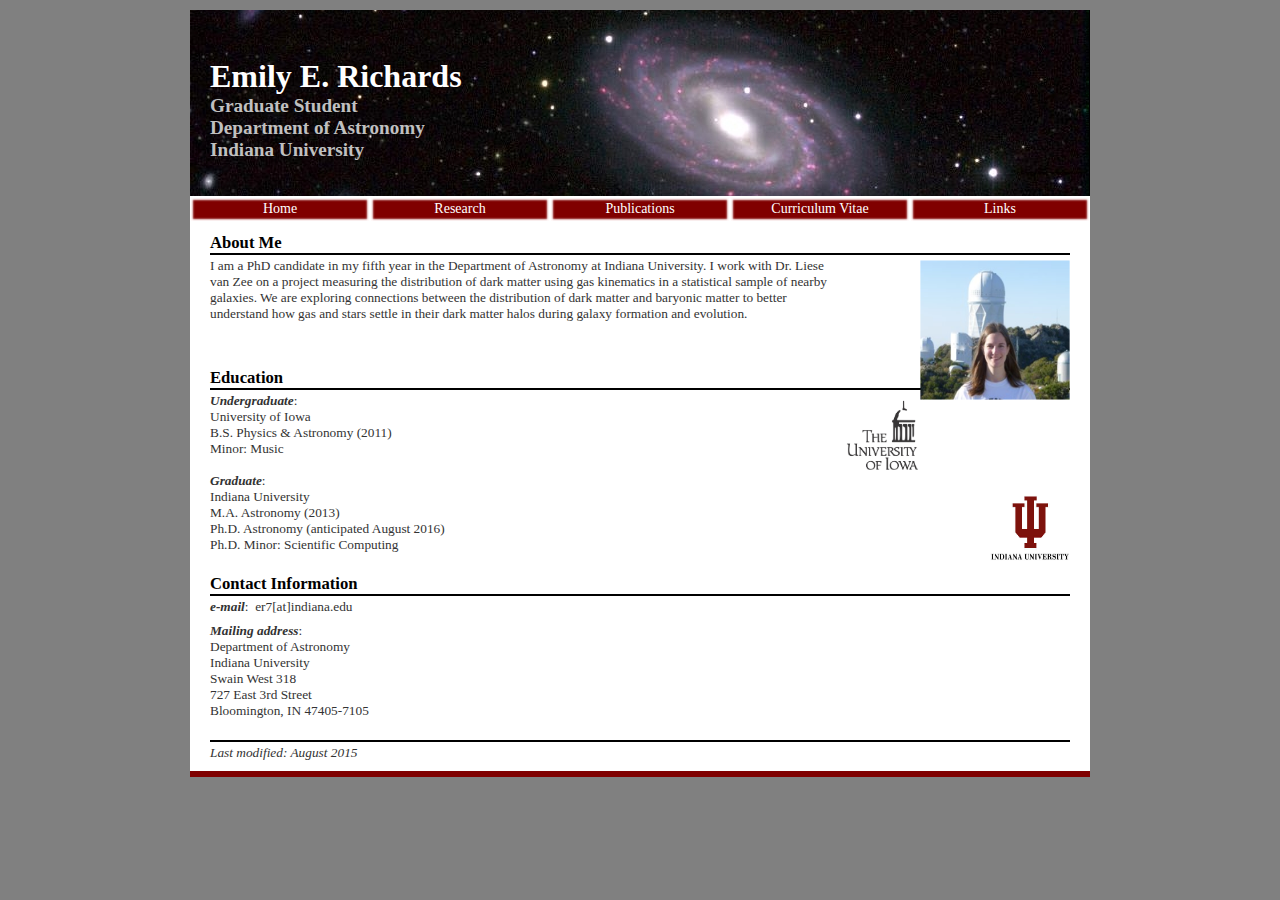
<file: index.html>
<!DOCTYPE html PUBLIC "-//W3C//DTD XHTML 1.1//EN" "http://www.w3.org/TR/xhtml11/DTD/xhtml11.dtd" >
<html xmlns="http://www.w3.org/1999/xhtml" >
<head>
<title>Emily E. Richards - Home</title>

<meta http-equiv="Content-Type" content="text/html; charset=utf-8;" />
<link href="style.css" rel="stylesheet" type="text/css" />
<link rel="shortcut icon" type="image/x-icon" href="images/ngc3992.jpg" />
</head>

<!--
old header color #B2B2B2
-->

<body>
<div id="central" >
<div id="header">
  <br />
  <h1 style="padding-left: 20px; padding-top: 30px; color: white;" >
  Emily E. Richards
  </h1>
  <h1 style="padding-left: 20px; font-size:120%; color:#C0C0C0;" >
  Graduate Student<br />
  Department of Astronomy<br />
  Indiana University
  </h1>
</div>
<ul id="navlist" >
  <li><a id="n1" href="index.html">Home</a></li>
  <li><a id="n2" href="research.html">Research</a></li>
  <li><a id="n3" href="publications.html">Publications</a></li>
  <li><a id="n4" href="cv.pdf" target="_blank">Curriculum Vitae</a></li>
  <li><a id="n5" href="links.html">Links</a></li>
</ul>

<div id="content" >
<div id="central_eer" >

  <h2 style="font-size:125%; letter-spacing:0px;" >About Me</h2>
  <img
  style="padding-top:5px; width: 150px; height: 140px; float: right;" alt="Me"
  src="images/me_KPNO.png" />
  <p style="width:625px; padding-bottom:25px;" > I am a PhD candidate
  in my fifth year in the Department of Astronomy at Indiana University.
  I work with Dr. Liese van Zee on a project measuring the distribution 
  of dark matter using gas kinematics in a statistical sample of nearby galaxies. 
  We are exploring connections between the distribution of dark matter and 
  baryonic matter to better understand how gas and stars settle in their dark 
  matter halos during galaxy formation and evolution.
  <br />
  <br />

 <!-- <span style="text-indent:50px;">For more information, see my
  <a href="research.html" style="font-weight:normal;" >research page</a>, 
  <a href="publications.html" style="font-weight:normal;" >publications</a>, or 
  <a href="cv.pdf" style="font-weight:normal;";>CV (pdf)</a>.
  </span>
  <br />
  <br /> -->
  
  </p>

  <h2 style="font-size:125%; letter-spacing:0px;" >Education</h2>
  <p>
  <a href="http://www.physics.uiowa.edu">
  <img style="padding-top:5px; width: 75px; height: 75px; float: right;" alt="Iowa"
  src="images/university-of-iowa-logo.jpg" /></a>
  <span style="font-style: italic; font-weight: bold;" >Undergraduate</span>:
  <br />
  University of Iowa <br />
  B.S. Physics & Astronomy (2011) <br />
  Minor: Music <br />
  <br />
  <a href="http://www.astro.indiana.edu">
  <img style="padding-top:20px; width: 80px; height: 70px; float: right;" alt="IU"
  src="images/IU-logo.jpg" /></a>
  <span style="font-style: italic; font-weight: bold;" >Graduate</span>:
  <br />
  Indiana University <br />
  M.A. Astronomy (2013) <br />
  Ph.D. Astronomy (anticipated August 2016) <br />
  Ph.D. Minor: Scientific Computing <br />
  <br />
  <h2 style="font-size:125%; letter-spacing:0px;" >Contact Information</h2>
  <p>
  <span style="font-style: italic; font-weight: bold;" >
  e-mail</span>: &nbsp;er7[at]indiana.edu<br />
  </p>
  <p>
  <span style="font-style: italic; font-weight: bold;" >Mailing address</span>:
  <br />
  Department of Astronomy<br />
  Indiana University<br />
  Swain West 318<br />
  727 East 3rd Street<br />
  Bloomington, IN 47405-7105</p>
  <br />
  <h2></h2>
  <p>
  <i>Last modified: August 2015</i>
  </p>
  </div>
  
  <script>
  (function(i,s,o,g,r,a,m){i['GoogleAnalyticsObject']=r;i[r]=i[r]||function(){
  (i[r].q=i[r].q||[]).push(arguments)},i[r].l=1*new Date();a=s.createElement(o),
  m=s.getElementsByTagName(o)[0];a.async=1;a.src=g;m.parentNode.insertBefore(a,m)
  })(window,document,'script','//www.google-analytics.com/analytics.js','ga');

  ga('create', 'UA-70750355-1', 'auto');
  ga('send', 'pageview');

</script>

<div id="footer">
</div>
</div>
</div>

</body>
</html>
</file>
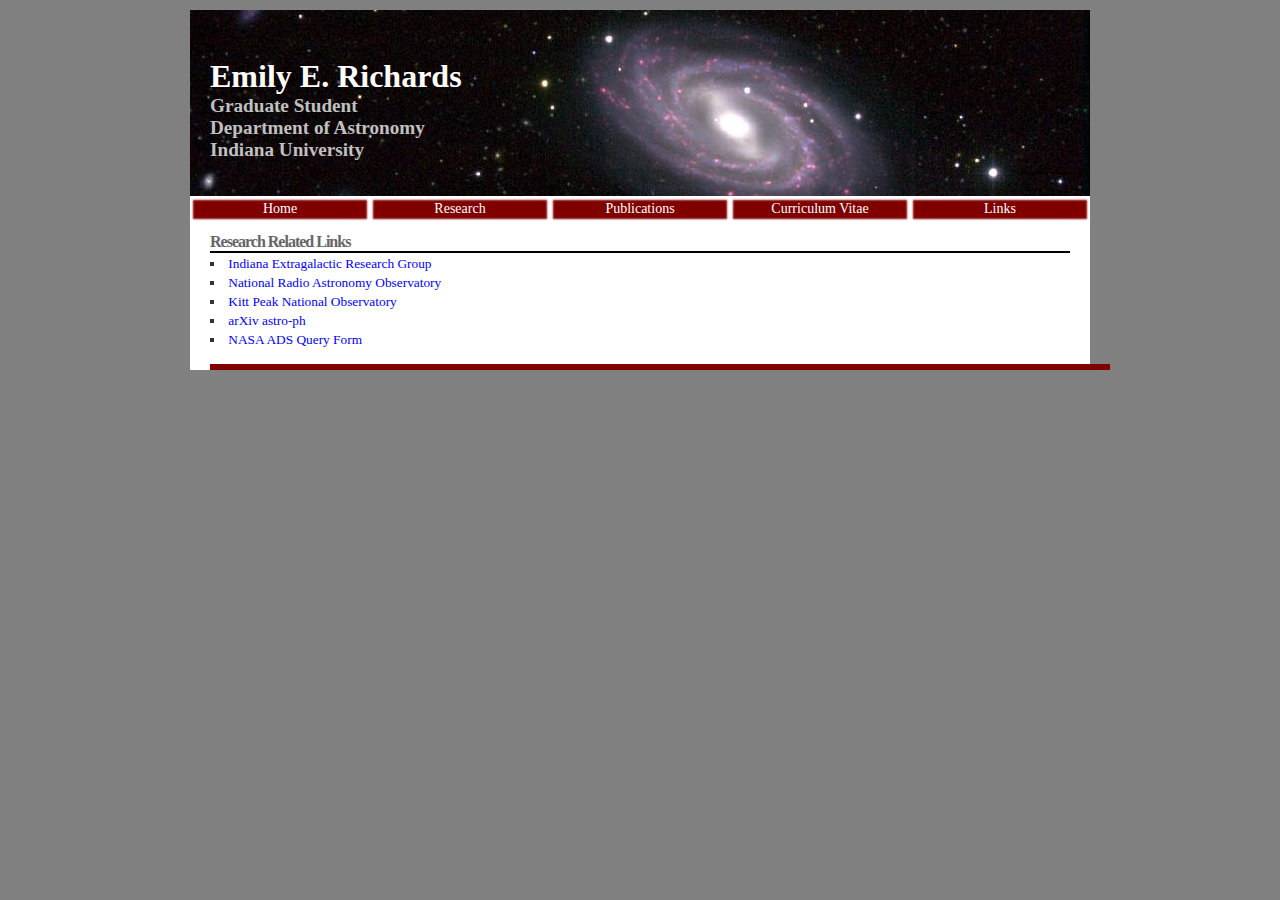
<file: links.html>
<!DOCTYPE html PUBLIC "-//W3C//DTD XHTML 1.1//EN" "http://www.w3.org/TR/xhtml11/DTD/xhtml11.dtd" >
<html xmlns="http://www.w3.org/1999/xhtml" >
<head>
<title>Emily E. Richards - Links</title>

<meta http-equiv="Content-Type" content="text/html; charset=utf-8;" />
<link href="style.css" rel="stylesheet" type="text/css" />
<link rel="shortcut icon" type="image/x-icon" href="images/ngc3992.jpg" />
</head>

<body>
<div id="central" >
<div id="header">
  <br />
  <h1 style="padding-left: 20px; padding-top: 30px; color: white;" >
  Emily E. Richards
  </h1>
  <h1 style="padding-left: 20px; font-size:120%; color:#C0C0C0;" >
  Graduate Student<br />
  Department of Astronomy<br />
  Indiana University
  </h1>
</div>
<ul id="navlist" >
  <li><a id="n1" href="index.html">Home</a></li>
  <li><a id="n2" href="research.html">Research</a></li>
  <li><a id="n3" href="publications.html">Publications</a></li>
  <li><a id="n4" href="cv.pdf" target="_blank">Curriculum Vitae</a></li>
  <li><a id="n5" href="links.html">Links</a></li>
</ul>

<div id="content" >
<div id="central_eer" >
  <h3>Research Related Links</h3>
  <ul>
    <li><a href="http://www.astro.indiana.edu/~vanzee/research/research2.html">Indiana Extragalactic Research Group</a>
    </li>
    <li><a href="https://science.nrao.edu/">National Radio Astronomy Observatory</a>
    </li>
    <li><a href="http://www.noao.edu/kpno/">Kitt Peak National Observatory</a>
    </li>
    <li><a href="http://xxx.lanl.gov/archive/astro-ph">arXiv astro-ph</a>
    </li>
    <li><a href="http://adsabs.harvard.edu/abstract_service.html">NASA ADS Query Form</a>
    </li>
  </ul>
<!--
  <br />
  <h3>Unrelated Links</h3>
  <ul>
    <li><a href="http://www.dci.org">Drum Corps International</a>
    </li>
-->




<div id="footer">
</div>
</div>
</div>
</body>
</html>
</file>
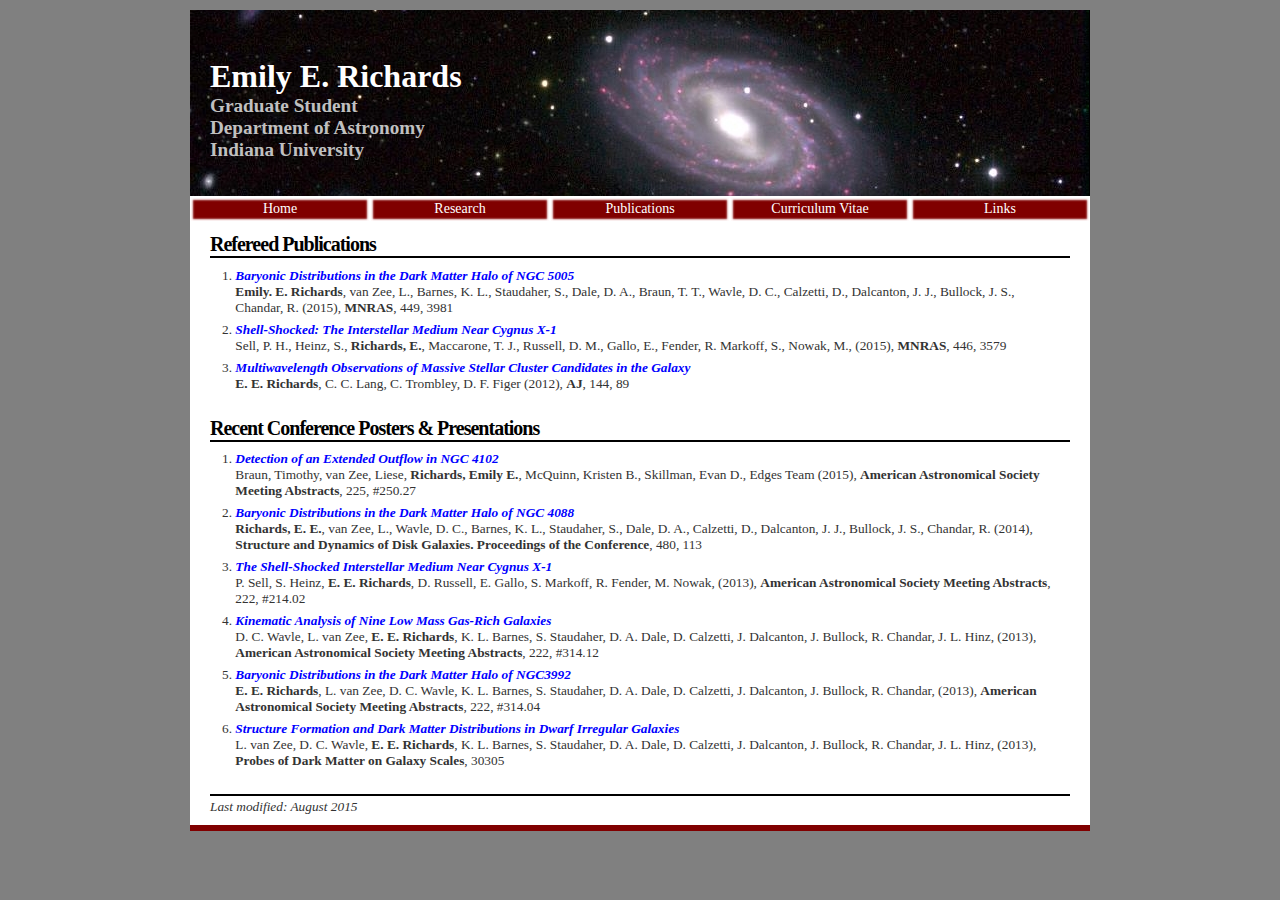
<file: publications.html>
<!DOCTYPE html PUBLIC "-//W3C//DTD XHTML 1.1//EN" "http://www.w3.org/TR/xhtml11/DTD/xhtml11.dtd" >
<html xmlns="http://www.w3.org/1999/xhtml" >
<head>
<title>Emily E. Richards - Publications</title>

<meta http-equiv="Content-Type" content="text/html; charset=utf-8;" />
<link href="style.css" rel="stylesheet" type="text/css" />
<link rel="shortcut icon" type="image/x-icon" href="images/ngc3992.jpg" />
</head>

<body>
<div id="central" >
<div id="header">
  <br />
  <h1 style="padding-left: 20px; padding-top: 30px; color: white;" >
  Emily E. Richards
  </h1>
  <h1 style="padding-left: 20px; font-size:120%; color:#C0C0C0;" >
  Graduate Student<br />
  Department of Astronomy<br />
  Indiana University
  </h1>
</div>
<ul id="navlist" >
  <li><a id="n1" href="index.html">Home</a></li>
  <li><a id="n2" href="research.html">Research</a></li>
  <li><a id="n3" href="publications.html">Publications</a></li>
  <li><a id="n4" href="cv.pdf" target="_blank">Curriculum Vitae</a></li>
  <li><a id="n5" href="links.html">Links</a></li>
</ul>

<div id="content" >
<div id="central_eer" >

  <h2>Refereed Publications</h2>

  <ol
    class="reversed"
    style="list-style-type:decimal; margin-left:1.9em;
    margin-right:0.72em; margin-top:0.5em; list-style-position:outside;">
	
	<li>
    <a
    style="font-weight: bold;font-style:italic;"
    href="http://adsabs.harvard.edu/abs/2015MNRAS.449.3981R"
    target="_blank" >
    Baryonic Distributions in the Dark Matter Halo of NGC 5005
    </a>
    <br />
    <b>Emily. E. Richards</b>, van Zee, L., Barnes, K. L., 
	Staudaher, S., Dale, D. A., Braun, T. T., Wavle, D. C., 
	Calzetti, D., Dalcanton, J. J., Bullock, J. S., Chandar, R.
    (2015), <b>MNRAS</b>, 449, 3981
    </li>
	
	<li>
	<a
	style="font-weight: bold;font-style:italic;"
	href="http://adsabs.harvard.edu/abs/2015MNRAS.446.3579S"
	target="_blank" >
	Shell-Shocked: The Interstellar Medium Near Cygnus X-1
	</a>
	<br />
	Sell, P. H., Heinz, S., <b>Richards, E.</b>, Maccarone, T. J.,
	Russell, D. M., Gallo, E., Fender, R. Markoff, S., Nowak, M.,
	(2015), <b>MNRAS</b>, 446, 3579
	</li>

    <li>
    <a
    style="font-weight: bold;font-style:italic;"
    href="http://adsabs.harvard.edu/abs/2012AJ....144...89R"
    target="_blank" >
    Multiwavelength Observations of Massive Stellar Cluster 
    Candidates in the Galaxy
    </a>
    <br />
    <b>E. E. Richards</b>, C. C. Lang, C. Trombley, D. F. Figer
    (2012), <b>AJ</b>, 144, 89
    </li>
	
	
  </ol>
  <br />

  <h2>Recent Conference Posters & Presentations</h2>

  <ol
    class="reversed"
    style="list-style-type:decimal; margin-left:1.9em;
    margin-right:0.72em; margin-top:0.5em; list-style-position:outside;">

    <li>
	<a
	style="font-weight: bold;font-style:italic;"
	href="http://adsabs.harvard.edu/abs/2015AAS...22525027T"
	target="_blank" >
	Detection of an Extended Outflow in NGC 4102
	</a>
	<br />
		
	Braun, Timothy, van Zee, Liese, <b>Richards, Emily E.</b>, 
	McQuinn, Kristen B., Skillman, Evan D., Edges Team
	(2015), <b>American Astronomical Society Meeting Abstracts</b>, 225, #250.27
	</li>         	
	
	<li>
	<a
	style="font-weight: bold;font-style:italic;"
	href="http://adsabs.harvard.edu/abs/2014ASPC..480..113R"
	target="_blank" >
	Baryonic Distributions in the Dark Matter Halo of NGC 4088
	</a>
	<br />
	<b>Richards, E. E.</b>, van Zee, L., Wavle, D. C., Barnes, K. L., Staudaher, S.,
	Dale, D. A., Calzetti, D., Dalcanton, J. J., Bullock, J. S., Chandar, R.
	(2014), <b>Structure and Dynamics of Disk Galaxies. Proceedings of the Conference</b>,
	480, 113
	</li>	

	 <li>
    <a
    style="font-weight: bold;font-style:italic;"
    href="http://adsabs.harvard.edu/abs/2013AAS...22221402S"
    target="_blank" >
    The Shell-Shocked Interstellar Medium Near Cygnus X-1
    </a>
    <br />
    P. Sell, S. Heinz, <b>E. E. Richards</b>, D. Russell, E. Gallo, S. Markoff, R. Fender,
    M. Nowak, (2013), <b>American Astronomical Society Meeting Abstracts</b>, 222, #214.02
    </li>
	
	<li>
    <a
    style="font-weight: bold;font-style:italic;"
    href="http://adsabs.harvard.edu/abs/2013AAS...22231412W"
    target="_blank" >
    Kinematic Analysis of Nine Low Mass Gas-Rich Galaxies
    </a>
    <br />
    D. C. Wavle, L. van Zee, <b>E. E. Richards</b>, K. L. Barnes, S. Staudaher, D. A. Dale,
    D. Calzetti, J. Dalcanton, J. Bullock, R. Chandar, J. L. Hinz,
    (2013), <b>American Astronomical Society Meeting Abstracts</b>, 222, #314.12
    </li>
	
	<li>
    <a
    style="font-weight: bold;font-style:italic;"
    href="http://adsabs.harvard.edu/abs/2013AAS...22231404R"
    target="_blank" >
    Baryonic Distributions in the Dark Matter Halo of NGC3992
    </a>
    <br />
    <b>E. E. Richards</b>, L. van Zee, D. C. Wavle, K. L. Barnes, S. Staudaher, D. A. Dale,
    D. Calzetti, J. Dalcanton, J. Bullock, R. Chandar,
    (2013), <b>American Astronomical Society Meeting Abstracts</b>, 222, #314.04
    </li>
	
	<li>
    <a
    style="font-weight: bold;font-style:italic;"
    href="http://adsabs.harvard.edu/abs/2013pdmg.conf30305V"
    target="_blank" >
    Structure Formation and Dark Matter Distributions in Dwarf Irregular Galaxies
    </a>
    <br />
    L. van Zee, D. C. Wavle, <b>E. E. Richards</b>, K. L. Barnes, S. Staudaher, D. A. Dale,
    D. Calzetti, J. Dalcanton, J. Bullock, R. Chandar, J. L. Hinz,
    (2013), <b>Probes of Dark Matter on Galaxy Scales</b>, 30305
    </li>
	
  </ol>
  <br />

  <h2></h2>
  <p>
  <i>Last modified: August 2015</i>
  </p>
</div>
<div id="footer">
</div>
</div>
</div>
</body>
</html>
</file>
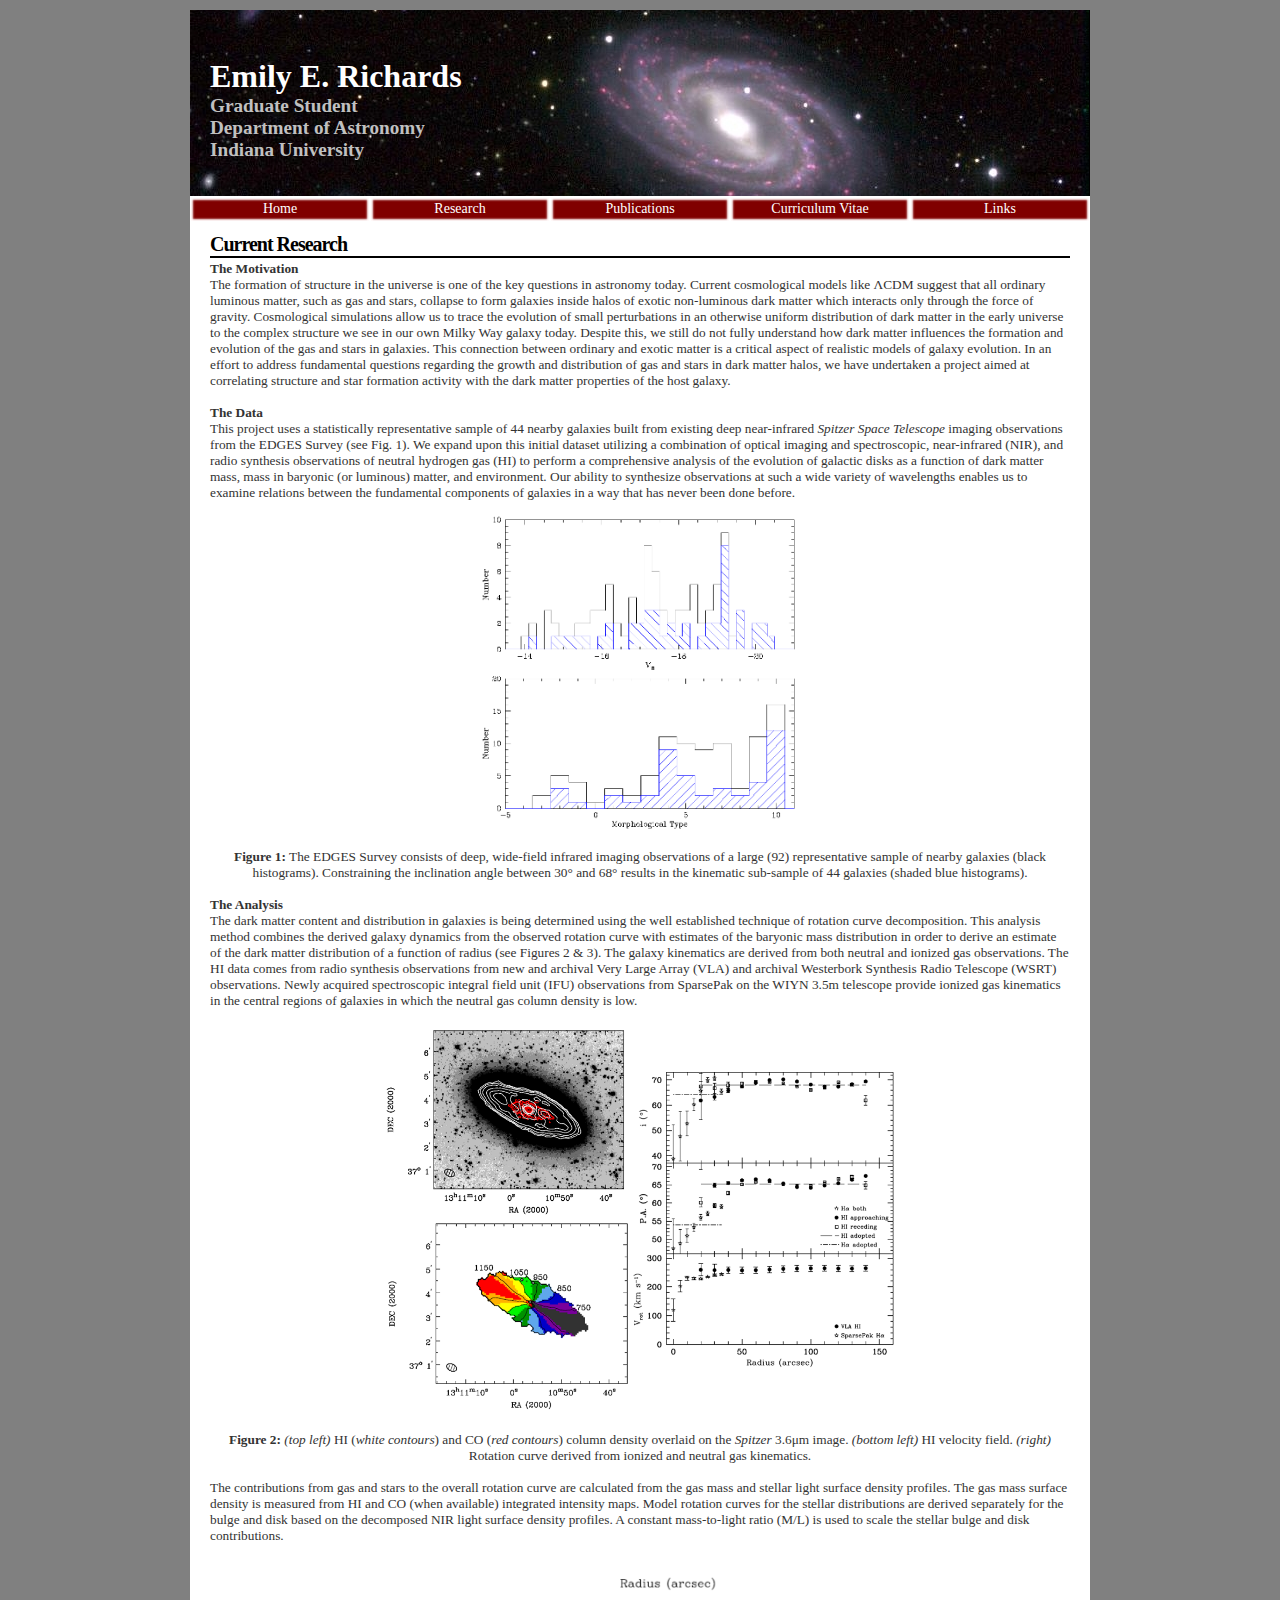
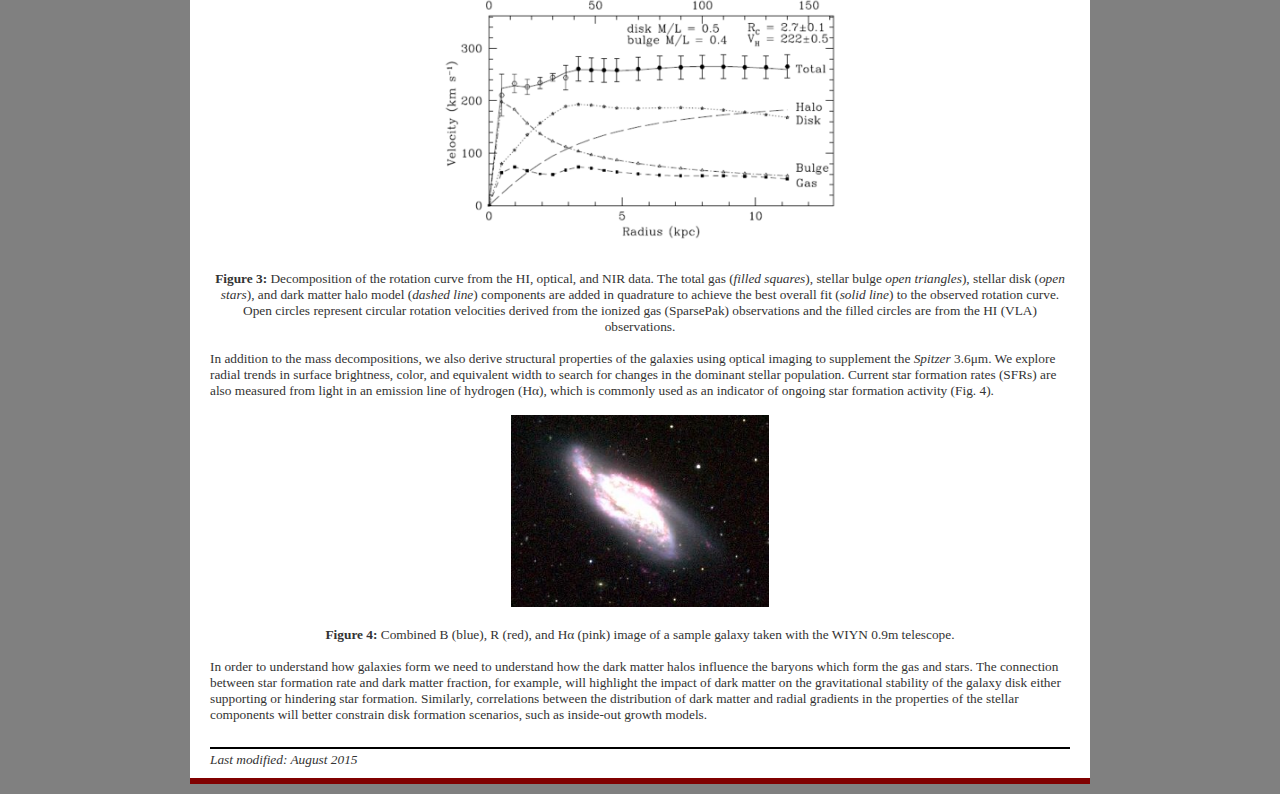
<file: research.html>
<!DOCTYPE html PUBLIC "-//W3C//DTD XHTML 1.1//EN" "http://www.w3.org/TR/xhtml11/DTD/xhtml11.dtd" >
<html xmlns="http://www.w3.org/1999/xhtml" >
<head>
<title>Emily E. Richards - Research</title>

<meta http-equiv="Content-Type" content="text/html; charset=utf-8;" />
<link href="style.css" rel="stylesheet" type="text/css" />
<link rel="shortcut icon" type="image/x-icon" href="images/ngc3992.jpg" />
</head>

<body>
<div id="central" >
<div id="header">
  <br />
  <h1 style="padding-left: 20px; padding-top: 30px; color: white;" >
  Emily E. Richards
  </h1>
  <h1 style="padding-left: 20px; font-size:120%; color:#C0C0C0;" >
  Graduate Student<br />
  Department of Astronomy<br />
  Indiana University
  </h1>
</div>
<ul id="navlist" >
  <li><a id="n1" href="index.html">Home</a></li>
  <li><a id="n2" href="research.html">Research</a></li>
  <li><a id="n3" href="publications.html">Publications</a></li>
  <li><a id="n4" href="cv.pdf" target="_blank">Curriculum Vitae</a></li>
  <li><a id="n5" href="links.html">Links</a></li>
</ul>

<div id="content" >
<div id="central_eer" >
  <h2>Current Research</h2>
  <p style="font-size:100%; margin-top:0px; margin-bottom:0px;">
  <b>The Motivation</b>
  <br />
  The formation of structure in the universe is one of the key questions in
  astronomy today. Current cosmological models like &Lambda;CDM suggest that all
  ordinary luminous matter, such as gas and stars, collapse to form galaxies
  inside halos of exotic non-luminous dark matter which interacts only through
  the force of gravity. Cosmological simulations allow us to trace the evolution of
  small perturbations in an otherwise uniform distribution of dark matter in the early
  universe to the complex structure we see in our own Milky Way galaxy today. Despite this,
  we still do not fully understand how dark matter influences the formation and evolution
  of the gas and stars in galaxies. This connection between ordinary and exotic matter is
  a critical aspect of realistic models of galaxy evolution. In an effort to address
  fundamental questions regarding the growth and distribution of gas and stars in dark matter
  halos, we have undertaken a project aimed at correlating structure and star formation activity
  with the dark matter properties of the host galaxy.
  <br /><br />
  <b>The Data</b>
  <br />
  This project uses a statistically representative sample of 44 nearby galaxies built from
  existing deep near-infrared <i>Spitzer Space Telescope</i> imaging observations from the
  EDGES Survey (see Fig. 1).
  We expand upon this initial dataset utilizing a combination of optical imaging and spectroscopic, 
  near-infrared (NIR), and radio synthesis observations of neutral hydrogen
  gas (HI) to perform a comprehensive analysis of the evolution of galactic disks as a function 
  of dark matter mass, mass in baryonic (or luminous) matter, and environment. Our ability to 
  synthesize observations at such a wide variety of wavelengths enables us to examine relations 
  between the fundamental components of galaxies in a way that has never been done before.
  <br><center>
  <img src="images/kinsamphist.png" height="40%" width="40%"><br>
  <b>Figure 1:</b> The EDGES Survey consists of deep, wide-field infrared
  imaging observations of a large (92) representative sample of nearby galaxies (black
  histograms). Constraining the inclination angle between 30&deg; and 68&deg; results in
  the kinematic sub-sample of 44 galaxies (shaded blue histograms).</center>
  <br />
  <b>The Analysis</b>
  <br>
  The dark matter content and distribution in galaxies is being determined using the well
  established technique of rotation curve decomposition. This analysis method combines the
  derived galaxy dynamics from the observed rotation curve with estimates of the baryonic 
  mass distribution in order to derive an estimate of the
  dark matter distribution of a function of radius (see Figures 2 & 3). The galaxy kinematics
  are derived from both neutral and ionized gas observations. The HI data comes from radio synthesis 
  observations from new and archival Very Large Array (VLA) and archival Westerbork Synthesis Radio 
  Telescope (WSRT) observations. Newly acquired spectroscopic integral field unit (IFU) observations
  from SparsePak on the WIYN 3.5m telescope provide ionized gas kinematics in the central regions
  of galaxies in which the neutral gas column density is low.

  <br><br><center>
  <img src="images/ex_kinfig.png" height="60%" width="60%"><br><br>
  <b>Figure 2:</b> <i>(top left)</i> HI (<i>white contours</i>) and CO (<i>red contours</i>) 
  column density overlaid on the <i>Spitzer</i> 3.6&mu;m image. <i>(bottom left)</i> HI velocity field. 
  <i>(right)</i> Rotation curve derived from ionized and neutral gas kinematics.</center>
  <br>
  The contributions from gas and stars to the overall rotation curve are calculated from the gas
  mass and stellar light surface density profiles. The gas mass surface density is measured from
  HI and CO (when available) integrated intensity maps. Model rotation curves for the stellar
  distributions are derived separately for the bulge and disk based on the decomposed NIR light
  surface density profiles. A constant mass-to-light ratio (M/L) is used to scale the stellar
  bulge and disk contributions.  
  <br><center>
  <img src="images/spakrotfit_nolabel.png" height="50%" width="50%"><br>
  <b>Figure 3:</b> Decomposition of the rotation curve from the HI, optical, and NIR data.
  The total gas (<i>filled squares</i>), stellar bulge <i>open triangles</i>), stellar disk
  (<i>open stars</i>), and dark matter halo model (<i>dashed line</i>) components are added
  in quadrature to achieve the best overall fit (<i>solid line</i>) to the observed rotation
  curve. Open circles represent circular rotation velocities derived from the ionized gas 
  (SparsePak) observations and the filled circles are from the HI (VLA) observations.</center>
  <br>
  In addition to the mass decompositions, we also derive structural properties of the galaxies
  using optical imaging to supplement the <i>Spitzer</i> 3.6&mu;m. We explore radial trends in 
  surface brightness, color, and equivalent width to search for changes in the dominant stellar 
  population. Current star formation rates (SFRs) are also measured from light in an emission line 
  of hydrogen (H&alpha;), which is commonly used as an indicator of ongoing star formation activity 
  (Fig. 4).  
  <br><br><center>
  <img src="images/ngc4088crop.jpg" height="30%" width="30%"><br><br>
  <b>Figure 4:</b> Combined B (blue), R (red), and H&alpha; (pink) image of a sample galaxy
  taken with the WIYN 0.9m telescope.</center>
  <br>
  In order to understand how galaxies form we need to understand how the dark matter halos
  influence the baryons which form the gas and stars. The connection between star formation
  rate and dark matter fraction, for example, will highlight the impact of dark matter on
  the gravitational stability of the galaxy disk either supporting or hindering star formation.
  Similarly, correlations between the distribution of dark matter and radial gradients in the
  properties of the stellar components will better constrain disk formation scenarios, such as
  inside-out growth models.
  </p>
  <br />
  <h2></h2>
  <p>
  <i>Last modified: August 2015</i>
  </p>
</div>

<div id="footer">
</div>
</div>
</div>
</body>
</html>
</file>
<file: style.css>
/* 
original color for accent lines: orange (FF9900)
*/


*{
    margin: 0px; 
    padding: 0px; 
    top: 0px; 
    left: 0px;
}
body{
    text-align: center;
    color: #fff;
    /*background-color: #000000;*/
    background-color: #808080;
    font-family: georgia, serif, sans-serif;
}
a{
    color: blue; 
    text-decoration: none;
}
a:visited{
    color: #CC000; 
    text-decoration: none;
}
/* a:hover{
    color: #009960;
    text-decoration: none;
} */
#central{
    margin-right: auto;
    margin-left: auto;
    margin-top: 10px;
    margin-bottom: 10px;
    position: relative;
    /*width: 960px;*/
    width: 900px;
    text-align: left;
    background-color: #fff;
}
#header{
    background-color: #000000;
    background-image: url(images/ngc3992_slice.jpg);
    background-repeat: no-repeat;
    /*height: 120px;*/
    height: 186px;
    /*width: 960px;*/
    widht: 900px;
    left: 0px;
    top: 0px;
    font-weight: bolder;
    padding-bottom: 0px;
}
#header a{
    font-size: 18px;
    font-style: normal;
    line-height: normal;
    font-weight: bolder;
    color: #fff;
    background-color: inherit;
    text-decoration: none;
    margin-left: 112px;
    margin-top: 35px;
}
#navlist{
    margin-left: 0px;
    padding-left: 0px;
    /* padding-bottom: 2px;*/
    white-space: nowrap;
    position: relative;
    height: 17px;
    /*width: 960px;*/
    width: 900px;
    background-color: #FFFFFF;
    border-bottom: 2px solid #FFFFFF;
    border-top: 2px solid #FFFFFF;
}
#navlist li{
    display: inline;
    list-style-type: none;
}
#navlist a {
    border-left: 1px solid #FFFFFF; 
    border-right: 1px solid #FFFFFF; 
    box-shadow: inset 0 0 2px 1px #FFFAFA;
    -moz-box-shadow: inset 0 0 2px 2px #FFFFAFA;
    -webkit-box-shadow: inset 0 0 2px 2px #FFFAFA;
    padding: 3px 10px;
    /*background-color: #666;*/
    /*background-color: #000000;*/
    /*background-color: #4169E1;*/
    /*background-color: #404040;*/
    background-color: #800000;
    font-size: 14px;
    height: 17px;
    /* width: 138px; */
    /* width: 170px; */
    width: 158px;
    display: inline;
    position: absolute;
    text-align: center;
    color: #fff;
    text-decoration: none;
}
#navlist a:hover{
    background-color: #666;
    /*background-color: #000000;*/
}

/*
For getting back to 6 tabs instead of 5, if desired.
also have to switch back to width of 138 px in navlist a
#n1{left: 0px;}
#n2{left: 160px;}
#n3{left: 320px;}
#n4{left: 480px;}
#n5{left: 640px;}
#n6{left: 800px;}
*/
/*
#n1{left: 0px;}
#n2{left: 192px;}
#n3{left: 384px;}
#n4{left: 576px;}
#n5{left: 768px;}
*/
#n1{left: 0px;}
#n2{left: 180px;}
#n3{left: 360px;}
#n4{left: 540px;}
#n5{left: 720px;}

#content{
    margin-top: 0px;
    position: relative;
    /*width: 960px;*/
    width: 900px;
    background-color: #fff;
}
#central_eer{
    padding-left: 10px;
    padding-right: 10px;
    margin-right: 10px;
    margin-left: 10px;
    margin-top: 10px;
    text-align: left;
    font-size: 10pt;
    font-weight: normal;
    color: #333;
    background-color: #fff;
}
#central_eer h1{
    margin: 10px 0px 10px 0px;
    width: 960px;
    font-size: 15px;
    font-weight: bold;
    color: #330033;
    background-color: inherit;
}
#central_eer p{
    font-size: inherit;
    font-weight: normal;
    color: #333333;
    background-color: inherit;
    padding-top: 3px;
    margin-left: 0px;
    margin-bottom: 5px;
}
#central_eer span{
    margin-top: 10px;
    margin-bottom: 4px;
    width: 960px;
    font-size: 10pt;
    font-weight: normal;
    color: #333333;
    background-color: inherit;
}
ul {
    /*font-size: 13px; */
    padding-top: 3px;
    padding-bottom: 3px;
    font-weight: normal;
    color: inherit;
    list-style-type: square;
    list-style-position: inside;
}

ul.indent  {
    /*font-size: 13px; */
    font-weight: normal;
    color: inherit;
    list-style-type: disc;
    list-style-position: outside;
    margin-left: 25px;
}

ol {
    /*font-size: 13px; */
    padding-top: 3px;
    padding-bottom: 3px;
    font-weight: normal;
    color: inherit;
    list-style-position: outside;
}

ol.indent  {
    /*font-size: 13px; */
    font-weight: normal;
    color: inherit;
    list-style-position: outside;
    margin-left: 25px;
}

#content h2
{
    /*color: #666;*/
    color: #000000;
    padding-bottom: 0px;
    /*border-bottom: 2px solid #4169E1;*/
    border-bottom: 2px solid #000000;
    font-size: 150%;
    letter-spacing: -1px;
}

#content h3
{
    color: #666;
    padding-bottom:0px;
    /*border-bottom: 2px solid #4169E1;*/
    border-bottom: 2px solid #000000;
    font-size: 120%;
    letter-spacing: -1px;
}

#content h4 
{
    padding-top:0px;
    padding-bottom:0px;
    /*border-bottom: 3px solid #DCDCDC;*/
    border-bottom: 3px slid #0000000;
}

#mbkgray1 
{
    background-color: #F2F2F2;
    /*background-color:#666666;*/
    border-bottom: 3px solid #DCDCDC;
    border-top: 3px solid #DCDCDC;
}


#mbkgray2
{
    background-color: #DCDCDC;
}


#footer
{
    margin-right: auto;
    margin-left: auto;
    margin-top: 10px;
    position: relative;
    /*width: 940px;*/
    width: 880px;
    /*background-color: #4169E1;*/
    background-color: #800000;
    padding: 3px 10px;
}

ol.noindent
{
    list-style-type: decimal;
    margin-left: 0.72em;
    padding-left: 0.72em;
    list-style-position: outside;
}

ol li
{
    padding-bottom: 6px;
}

ul.noindent
{
    margin-left: 0.56em;
    padding-left: 0.56em;
    list-style-position: outside;
}

ul li
{
    padding-bottom: 3px;
}

table{
    width: 100%;
    border: 1px solid #404040;
    margin: 1em auto;
    border-collapse: collapse;
}

td {
	border-right: 1px solid #404040;
	border-bottom: 1px solid #404040;
	background: #fff;
	padding: 6px 6px 6px 12px;
	color: #404040;
}
</file>
